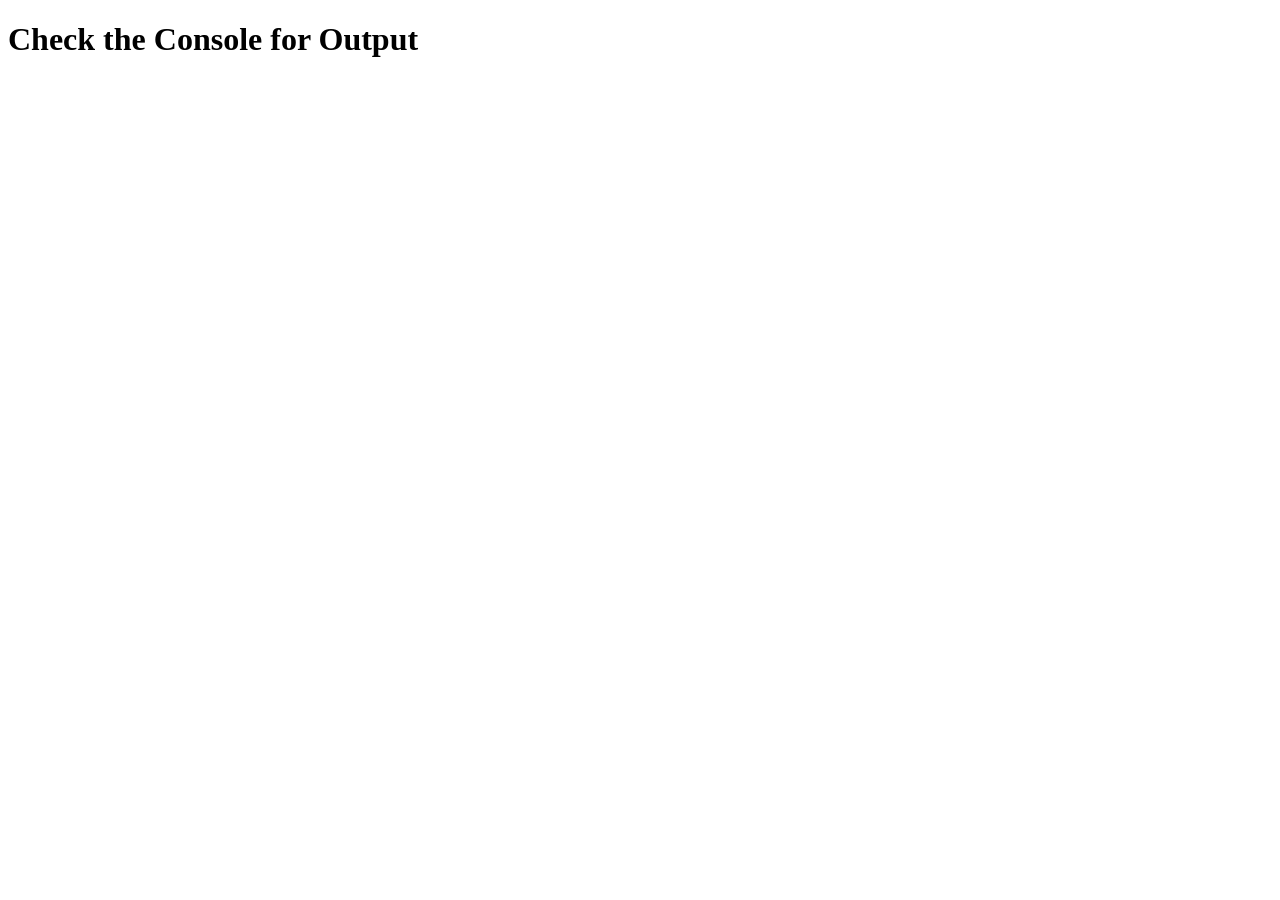
<file: index.html>
<!DOCTYPE html>
<html lang="en">
<head>
  <meta charset="UTF-8">
  <meta name="viewport" content="width=device-width, initial-scale=1.0">
  <title>Module 4 Solution</title>
</head>
<body>
  <h1>Check the Console for Output</h1>

  <!-- Include JS libraries first -->
  <script src="js/SpeakHello.js"></script>
  <script src="js/SpeakGoodBye.js"></script>

  <!-- Then include your main script -->
  <script src="script.js"></script>
</body>
</html>
</file>
